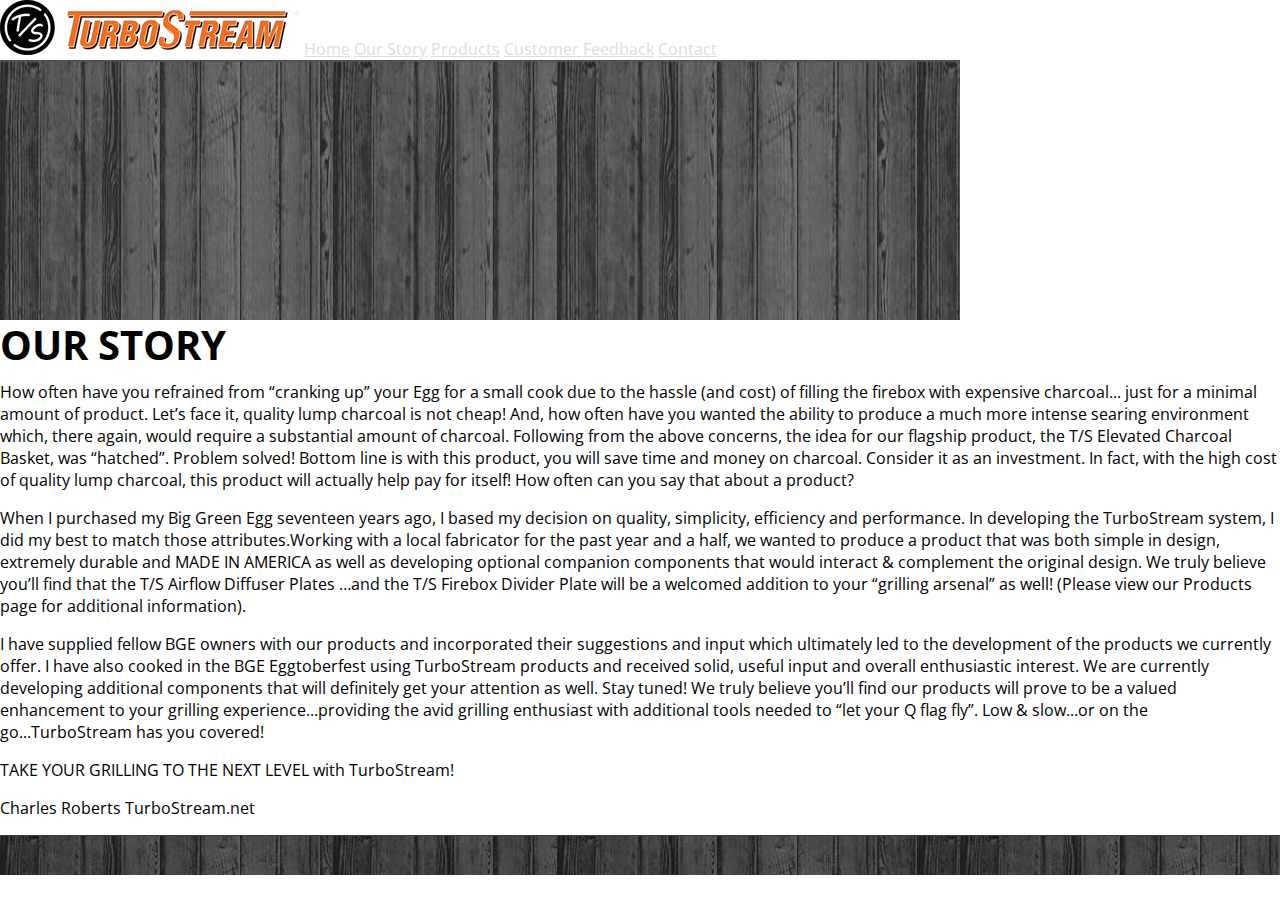
<file: index.html>
<!DOCTYPE html>
<html lang="en">
<head>
    <meta charset="UTF-8">
    <title>Document</title>
    <link href="https://fonts.googleapis.com/css?family=Open+Sans" rel="stylesheet"> 
    <link rel="stylesheet" type="text/css" href="css/styles.css">
</head>
<body>
    <header>
        <nav>
            <img src="images/logo.png" alt="">
            <a href="#">Home</a>
            <a href="#">Our Story</a>
            <a href="#">Products</a>
            <a href="#">Customer Feedback</a>
            <a href="#">Contact</a>
        </nav>
    </header>
    <main>
        <img src="images/background-large.png" alt="">
        <section class="row text-banner">
            <h1>Our Story</h1>
            <p>How often have you refrained from &ldquo;cranking up&rdquo; your Egg for a small cook due to the hassle (and cost) 
                of filling the firebox with expensive charcoal... just for a minimal amount of product. Let’s face it, quality lump charcoal is not cheap!
                And, how often have you wanted the ability to produce a much more intense searing environment which, there again, would 
                require a substantial amount of charcoal. Following from the above concerns, the idea for our flagship product,
                the T/S Elevated Charcoal Basket, was &ldquo;hatched&rdquo;. Problem solved! Bottom line is with this product, you will save time and 
                money on charcoal. Consider it as an investment. In fact, with the high cost of quality lump charcoal, this product
                will actually help pay for itself! How often can you say that about a product?
            </p>
            <p>When I purchased my Big Green Egg seventeen years ago, I based my decision on quality, simplicity, efficiency and performance. 
                In developing the TurboStream system, I did my best to match those attributes.Working with a local fabricator for
                the past year and a half, we wanted to produce a product that was both simple in design, extremely durable and MADE IN AMERICA
                as well as developing optional companion components that would interact & complement the original design.
                We truly believe you’ll find that the T/S Airflow Diffuser Plates …and the T/S Firebox Divider Plate will be a welcomed addition 
                to your &ldquo;grilling arsenal&rdquo; as well! (Please view our Products page for additional information).
            </p>
            <p>I have supplied fellow BGE owners with our products and incorporated their suggestions and input which ultimately led to the development 
                of the products we currently offer. I have also cooked in the BGE Eggtoberfest using TurboStream products and received solid, 
                useful input and overall enthusiastic interest. We are currently developing additional components that will definitely get your 
                attention as well. Stay tuned! We truly believe you’ll find our products will prove to be a valued enhancement to your 
                grilling experience...providing the avid grilling enthusiast with additional tools needed to &ldquo;let your Q flag fly&rdquo;. 
                Low & slow...or on the go...TurboStream has you covered!
            </p>
            <p>TAKE YOUR GRILLING TO THE NEXT LEVEL with TurboStream!</p>
            <p> Charles Roberts TurboStream.net</p>
        </section>

    </main>
    <footer>

    </footer>
</body>

</html>
</file>
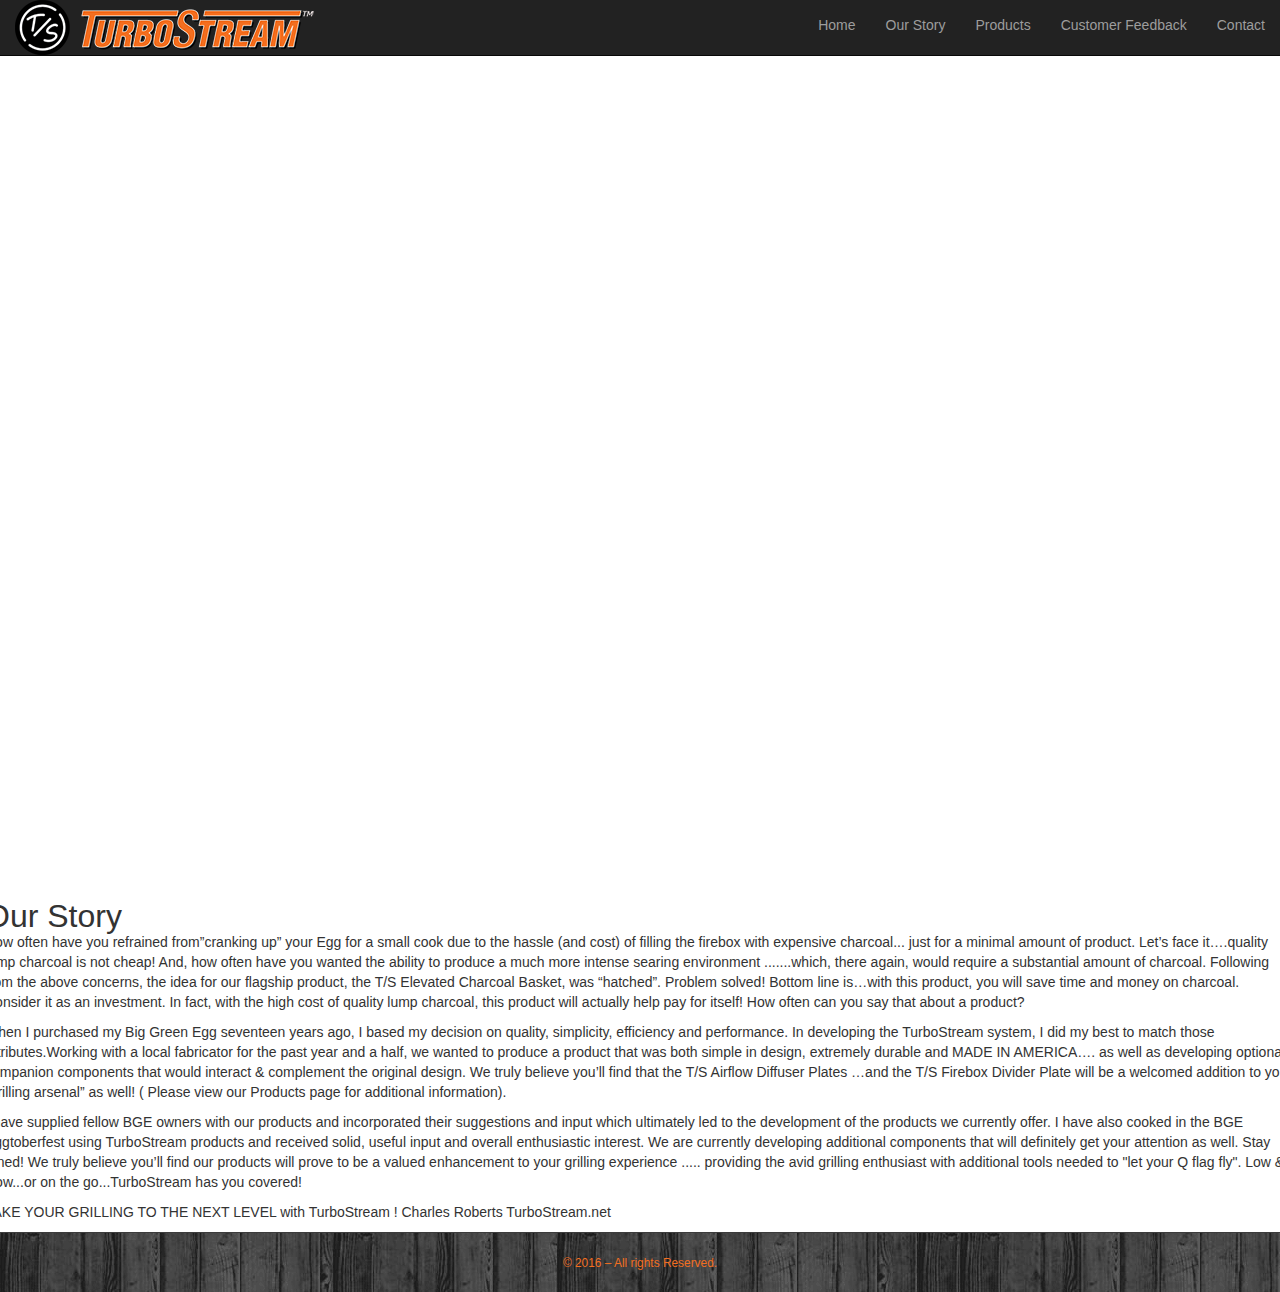
<file: index1.html>
<!DOCTYPE html>
<html lang="en">

<head>
    <meta charset="UTF-8">
    <title>TurboStream</title>
    <link rel="stylesheet" href="ext/css/bootstrap.css" />
    <link rel="stylesheet" href="css/styles.css" />
</head>

<body>

    <header>
        <nav class="navbar navbar-inverse navbar-fixed-top cbp-af-header">
            <div class="container-fluid">
                <!-- Brand and toggle get grouped for better mobile display -->
                <div class="navbar-header">
                    <button type="button" class="navbar-toggle collapsed" data-toggle="collapse" data-target="#bs-example-navbar-collapse-1" aria-expanded="false">
                        <span class="sr-only">Toggle navigation</span>
                        <span class="icon-bar"></span>
                        <span class="icon-bar"></span>
                        <span class="icon-bar"></span>
                    </button>
                    <a href="#top">
                        <img src="images/logo.png" />
                    </a>
                </div>

                <!-- Collect the nav links, forms, and other content for toggling -->
                <div class="collapse navbar-collapse" id="bs-example-navbar-collapse-1">

                    <ul class="nav navbar-nav navbar-right">
                        <li><a href="#">Home</a></li>
                        <li><a href="#">Our Story</a></li>
                        <li><a href="#">Products</a></li>
                        <li><a href="#">Customer Feedback</a></li>
                        <li><a href="#">Contact</a></li>
                    </ul>
                </div>
                <!-- /.navbar-collapse -->
            </div>
            <!-- /.container-fluid -->
        </nav>
    </header>
    <section class="row">
        <div class="fill-screen">

        </div>
    </section>
    <section class="row text-banner">
        <h2>Our Story</h2>
        <p>How often have you refrained from”cranking up” your Egg for a small cook due to the hassle (and cost) of filling the firebox with expensive charcoal... just for a minimal amount of product. Let’s face it….quality lump charcoal is not cheap! And,
            how often have you wanted the ability to produce a much more intense searing environment .......which, there again, would require a substantial amount of charcoal. Following from the above concerns, the idea for our flagship product, the T/S
            Elevated Charcoal Basket, was “hatched”. Problem solved! Bottom line is…with this product, you will save time and money on charcoal. Consider it as an investment. In fact, with the high cost of quality lump charcoal, this product will actually
            help pay for itself! How often can you say that about a product?
        </p>
        <p>When I purchased my Big Green Egg seventeen years ago, I based my decision on quality, simplicity, efficiency and performance. In developing the TurboStream system, I did my best to match those attributes.Working with a local fabricator for the
            past year and a half, we wanted to produce a product that was both simple in design, extremely durable and MADE IN AMERICA…. as well as developing optional companion components that would interact & complement the original design. We truly
            believe you’ll find that the T/S Airflow Diffuser Plates …and the T/S Firebox Divider Plate will be a welcomed addition to your “grilling arsenal” as well! ( Please view our Products page for additional information).
        </p>
        <p>I have supplied fellow BGE owners with our products and incorporated their suggestions and input which ultimately led to the development of the products we currently offer. I have also cooked in the BGE Eggtoberfest using TurboStream products
            and received solid, useful input and overall enthusiastic interest. We are currently developing additional components that will definitely get your attention as well. Stay tuned! We truly believe you’ll find our products will prove to be a
            valued enhancement to your grilling experience ..... providing the avid grilling enthusiast with additional tools needed to "let your Q flag fly". Low & slow...or on the go...TurboStream has you covered!
        </p>
        <p>TAKE YOUR GRILLING TO THE NEXT LEVEL with TurboStream ! Charles Roberts TurboStream.net</p>
    </section>

    <footer class="container-fluid">
        <small>&copy; 2016 &ndash; All rights Reserved.</small>
    </footer>

    <script src="ext/js/jquery-2.2.0.js"></script>
    <script src="ext/js/bootstrap.min.js"></script>
    <script src="js/scripts.js"></script>
</body>

</html>
</file>
<file: css/styles.css>
/*orange - f36f21 
f8ae82
*/
/*-------------------------------------
              Base styles
--------------------------------------*/
html {
   box-sizing: border-box; 
   font-size: 16px;
}
*,  *:before, *:after {
    box-sizing: inherit;
}
body {
    padding: 0;
    margin: 0;
    font-family: 'Open Sans', sans-serif;
}

h1,
h2,
h3 {
    margin: 0;
    line-height: 1;
}

h1 {
    text-transform: uppercase;
    font-size: 2.50rem;
}
h2 {
    font-size: 2rem;
}
h3 {

}
a:link {
    color: #ddd;
}
a:visited {
    color:#f8ae82
}
a:hover {
    color: #ddd;
}




footer {
    background-image: url("../images/footimg.png");
    /*background-color: #333;*/
    color: #f36f21;
    padding: 20px;
    text-align: center;
}
</file>
